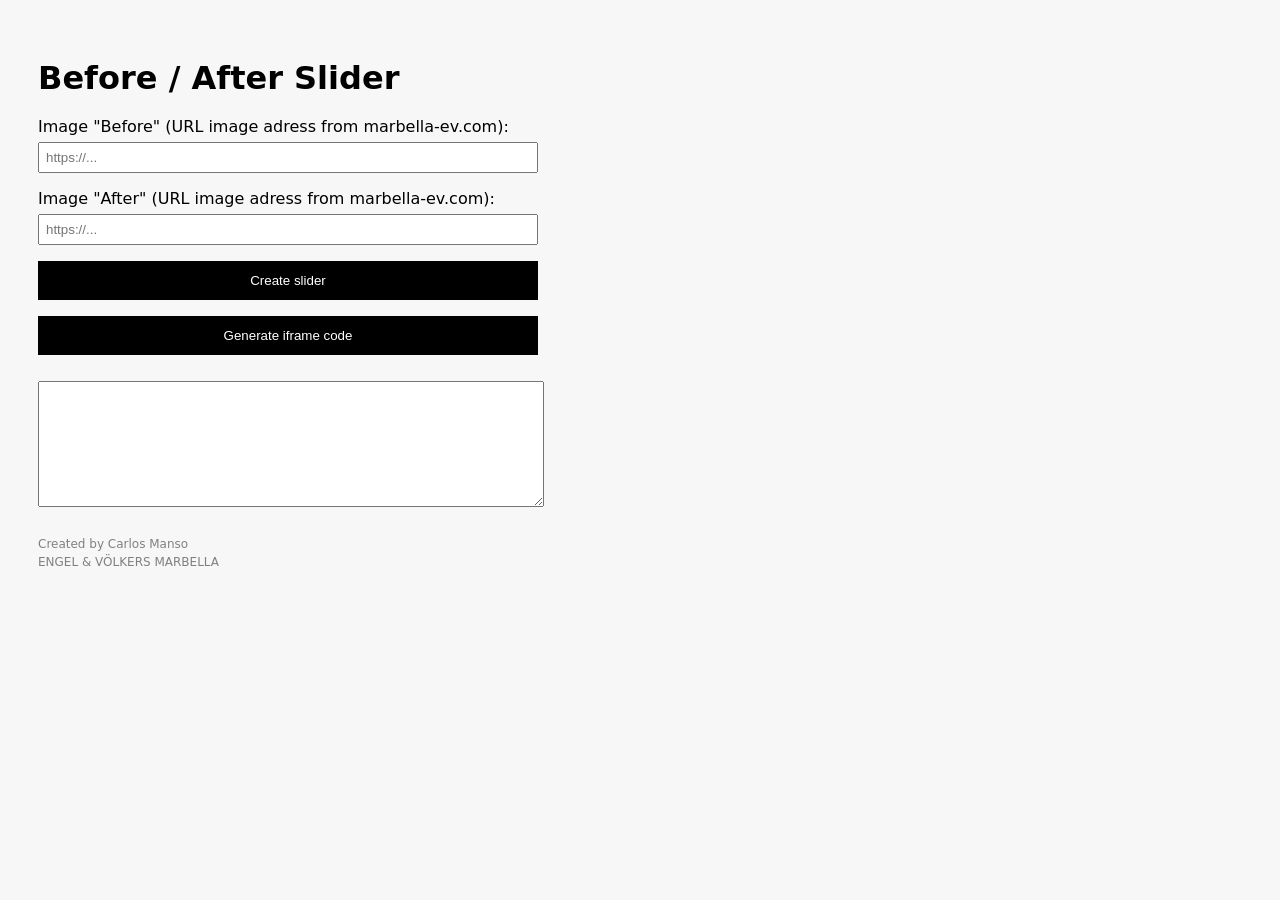
<file: index.html>
<!DOCTYPE html>
<html lang="es">
<head>
  <meta charset="UTF-8">
  <title>Before/After Slider Tool</title>
  <link rel="stylesheet" href="styles.css">
</head>
<body>

<h1>Before / After Slider</h1>

<div class="controls">
  <label>
    Image "Before" (URL image adress from marbella-ev.com):
    <input class="display-none" type="file" id="beforeFile" accept="image/*">
    <input type="url" id="beforeUrl" placeholder="https://...">
  </label>

  <label>
    Image "After" (URL image adress from marbella-ev.com):
    <input class="display-none" type="file" id="afterFile" accept="image/*">
    <input type="url" id="afterUrl" placeholder="https://...">
  </label>

  <button id="loadImages">Create slider</button>
  <button id="generateIframe">Generate iframe code</button>
  <textarea id="iframeCode" readonly style="width:100%; height:120px; margin-top:10px;"></textarea>
</div>

<div id="sliderContainer"></div>

<span class="watermark">Created by Carlos Manso</span>
<span class="watermark">ENGEL & VÖLKERS MARBELLA</span>

<script src="script.js"></script>
<script>
const container = document.getElementById('sliderContainer');

const getImageSrc = (fileInput, urlInput) => {
  if (fileInput.files[0]) return URL.createObjectURL(fileInput.files[0]);
  return urlInput.value;
};

document.getElementById('loadImages').addEventListener('click', () => {
  const beforeSrc = getImageSrc(document.getElementById('beforeFile'), document.getElementById('beforeUrl'));
  const afterSrc = getImageSrc(document.getElementById('afterFile'), document.getElementById('afterUrl'));

  if (!beforeSrc || !afterSrc) { alert('Debes cargar ambas imágenes'); return; }

  container.innerHTML = `
    <div class="ba-slider">
      <img src="${afterSrc}" class="ba-after">
      <img src="${beforeSrc}" class="ba-before">
        <!-- <img src="./AI Label.svg" class="label-after"/> -->
  <svg class="label-after" width="753" height="252" viewBox="0 0 753 252" fill="none" xmlns="http://www.w3.org/2000/svg">
<g filter="url(#filter0_d_85_2)">
<rect x="9" y="8" width="725" height="224" rx="25" fill="black"/>
<path d="M283.222 140.377H240.499L230.065 169H219.631L255.868 70.3H268.417L304.513 169H293.515L283.222 140.377ZM262.636 82.003H261.085L256.573 96.103L243.883 130.93H279.697L267.148 96.103L262.636 82.003ZM321.134 70.3H331.568V169H321.134V70.3Z" fill="white"/>
<path d="M375.413 122.01L383.694 124.72C406.962 132.335 424.573 151.537 430.152 175.375C430.382 176.357 431.816 176.417 432.14 175.462C434.754 167.763 441.721 149.429 451.561 140.113C460.693 131.466 478.585 124.73 486.307 122.097C487.277 121.766 487.16 120.305 486.156 120.097C458.623 114.392 436.834 92.6895 431.367 65.1078C431.166 64.0916 429.731 64.0426 429.46 65.0426L428.287 69.3837C421.431 94.7527 401.125 114.261 375.501 120.096C374.518 120.32 374.454 121.697 375.413 122.01Z" stroke="white" stroke-width="7"/>
<path d="M509.028 85.7198L511.152 86.4148C517.118 88.3673 521.633 93.2907 523.064 99.403C523.123 99.6548 523.491 99.6702 523.574 99.4254C524.244 97.4512 526.031 92.7502 528.553 90.3615C530.895 88.1443 535.483 86.4172 537.463 85.742C537.712 85.6572 537.681 85.2825 537.424 85.2292C530.364 83.7664 524.777 78.2017 523.376 71.1294C523.324 70.8689 522.956 70.8563 522.887 71.1127L522.586 72.2258C520.828 78.7307 515.621 83.7329 509.051 85.229C508.799 85.2864 508.783 85.6394 509.028 85.7198Z" fill="white" stroke="white"/>
<path d="M509.028 155.31L511.152 156.005C517.118 157.957 521.633 162.881 523.064 168.993C523.123 169.245 523.491 169.26 523.574 169.015C524.244 167.041 526.031 162.34 528.553 159.951C530.895 157.734 535.483 156.007 537.463 155.332C537.712 155.247 537.681 154.872 537.424 154.819C530.364 153.356 524.777 147.792 523.376 140.719C523.324 140.459 522.956 140.446 522.887 140.703L522.586 141.816C520.828 148.321 515.621 153.323 509.051 154.819C508.799 154.876 508.783 155.229 509.028 155.31Z" fill="white" stroke="white"/>
</g>
<defs>
<filter id="filter0_d_85_2" x="0" y="0" width="753" height="252" filterUnits="userSpaceOnUse" color-interpolation-filters="sRGB">
<feFlood flood-opacity="0" result="BackgroundImageFix"/>
<feColorMatrix in="SourceAlpha" type="matrix" values="0 0 0 0 0 0 0 0 0 0 0 0 0 0 0 0 0 0 127 0" result="hardAlpha"/>
<feOffset dx="5" dy="6"/>
<feGaussianBlur stdDeviation="7"/>
<feComposite in2="hardAlpha" operator="out"/>
<feColorMatrix type="matrix" values="0 0 0 0 0 0 0 0 0 0 0 0 0 0 0 0 0 0 0.25 0"/>
<feBlend mode="normal" in2="BackgroundImageFix" result="effect1_dropShadow_85_2"/>
<feBlend mode="normal" in="SourceGraphic" in2="effect1_dropShadow_85_2" result="shape"/>
</filter>
</defs>
</svg>
      <div class="ba-handle"></div>
    </div>
  `;

  initSlider();
});

/* ===== BOTON IFRAME ===== */
document.getElementById('generateIframe').addEventListener('click', () => {
  const beforeSrc = getImageSrc(document.getElementById('beforeFile'), document.getElementById('beforeUrl'));
  const afterSrc = getImageSrc(document.getElementById('afterFile'), document.getElementById('afterUrl'));

  if (!beforeSrc || !afterSrc) { alert('Debes cargar ambas imágenes'); return; }

  const embedUrl = `${window.location.origin}/ai-optimize/embed.html?before=${encodeURIComponent(beforeSrc)}&after=${encodeURIComponent(afterSrc)}`;
  const code = `<iframe src="${embedUrl}" width="100%" height="100%" frameborder="0" scrolling="no" loading="lazy"></iframe>`;
  document.getElementById('iframeCode').value = code;
});
</script>

</body>
</html>
</file>
<file: styles.css>
body {
  font-family: system-ui, sans-serif;
  padding: 30px;
  background: #f7f7f7;
}

.body-embed{
	font-family: system-ui, sans-serif;
	background: #f7f7f7;
	text-align: center;
	height: 100%;
	width: 100%;
	overflow: hidden;
	position: absolute;
	margin: 0;
	padding: 0;
	display: flex;
	justify-content: center;
	align-items: center;
}

h1 {
  margin-bottom: 20px;
}

.controls {
  display: grid;
  gap: 16px;
  max-width: 500px;
  margin-bottom: 30px;
}

label {
  display: flex;
  flex-direction: column;
  gap: 6px;
}

input[type="url"], input[type="file"] {
  padding: 6px;
}

button {
  padding: 12px;
  border: none;
  background: black;
  color: white;
  cursor: pointer;
}

/* #sliderContainer {
  max-width: 700px;
} */

/* === Slider === */
.ba-slider {
	position: relative;
	width: 100%;
	aspect-ratio: 16 / 9;
	overflow: hidden;
	cursor: ew-resize;
	margin: auto;
	max-height: 100%;
}

.ba-slider img:not(.label-after) {
  position: absolute;
  inset: 0;
  width: 100%;
  height: 100%;
  object-fit: cover;
  user-select: none;
  -webkit-user-drag: none;
}

.ba-after {
  z-index: 1;
}

.ba-before {
  z-index: 2;
  clip-path: inset(0 50% 0 0); /* mitad visible */
}

.ba-handle {
  position: absolute;
  top: 0;
  left: 50%;
  width: 3px;
  height: 100%;
  background: white;
  z-index: 3;
  transform: translateX(-50%);
}

.ba-handle::after {
  content: "";
  position: absolute;
  top: 50%;
  left: 50%;
  width: 30px;
  height: 44px;
  transform: translate(-50%, -50%);
  background-image: url("./arrows.svg");
  background-size: contain;
  background-repeat: no-repeat;
  background-position: center;
  cursor: ew-resize;
}

.watermark{
  font-size: 12px;
  color: gray;
  display: block;
  margin-top: 4px;
}

.display-none{
  display: none;

}



/* .label-before, .label-after {
  position: absolute;
  top: 15px;
  padding: 6px 12px;
  font-size: 12px;
  font-weight: bold;
  text-transform: uppercase;
  color: white;
  border-radius: 4px;
  z-index: 4; 
  pointer-events: none; 
  letter-spacing: 1px;
  box-shadow: 0 2px 4px rgba(0,0,0,0.2);
}


.label-before {
  left: 15px;
  background-color: #797979; 
} */


.label-after {
  width: 150px;
  height: 40px;
  z-index: 4;
  position: absolute;
  top: 15px;
  right: 15px;
  pointer-events: none; 
  user-select: none;
  -webkit-user-select: none;
  
  /* Evita que aparezca el recuadro azul/contorno al hacer clic */
  outline: none;
  -webkit-tap-highlight-color: transparent;
  
  /* Asegura que los clics pasen a través del SVG al slider */
  pointer-events: none;
}

@media (max-width: 1050px) {
  .label-after {
    width: 45px;
    height: 20px;
  }
} 


/* .label-before {
  clip-path: inherit; 
}

@media (max-width: 1050px) {
  .label-before, .label-after {
    font-size: 9px;
  }

} */
</file>
